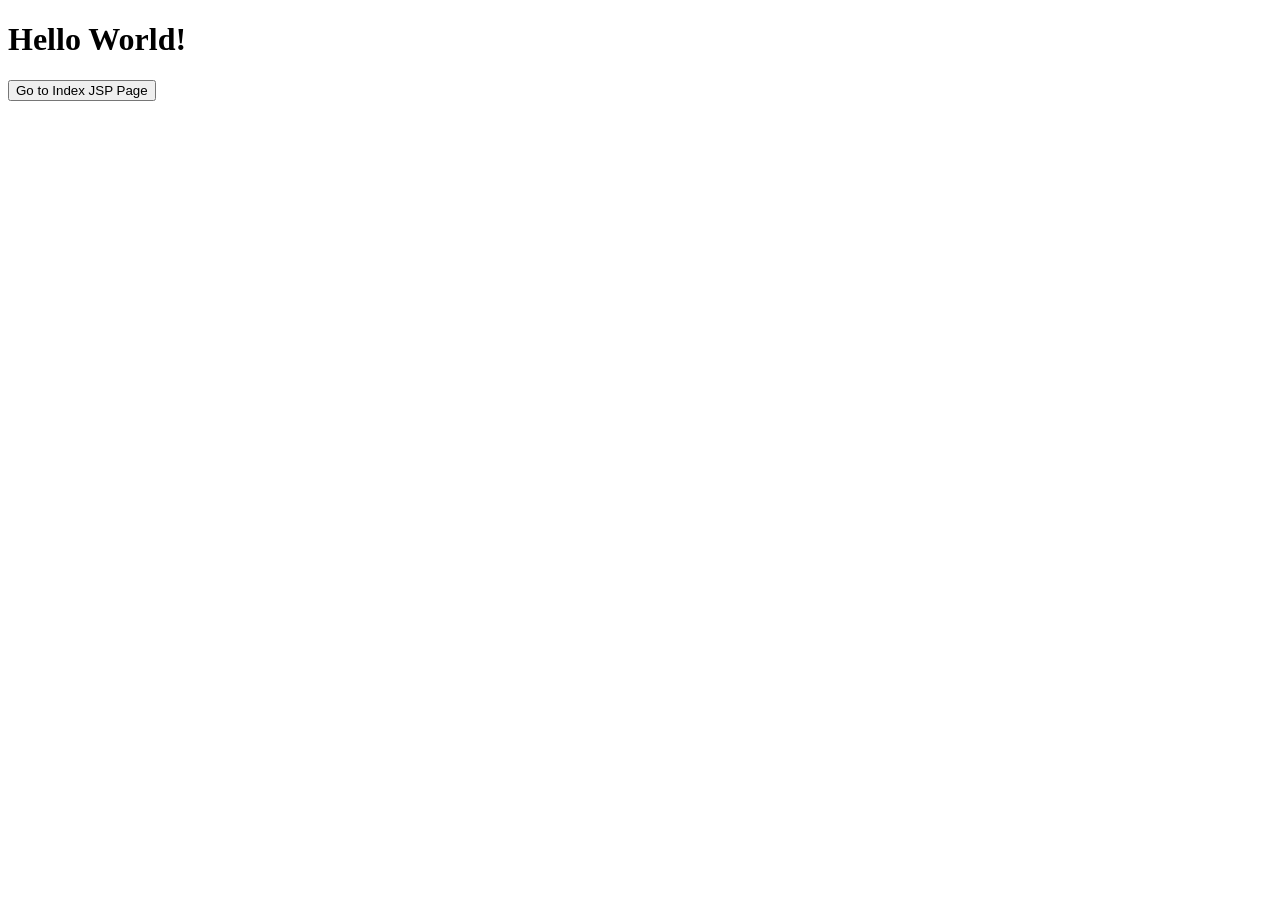
<file: target/SugarCaneBillingSystem-1.0-SNAPSHOT/home.html>
<!DOCTYPE html>
<html>
    <head>
        <title>Start Page</title>
        <meta http-equiv="Content-Type" content="text/html; charset=UTF-8">
    </head>
    <body>
        <h1>Hello World!</h1>
        <form action="index.jsp" method="get">
            <input type="submit" value="Go to Index JSP Page"></form>
        
    </body>
</html>
</file>
